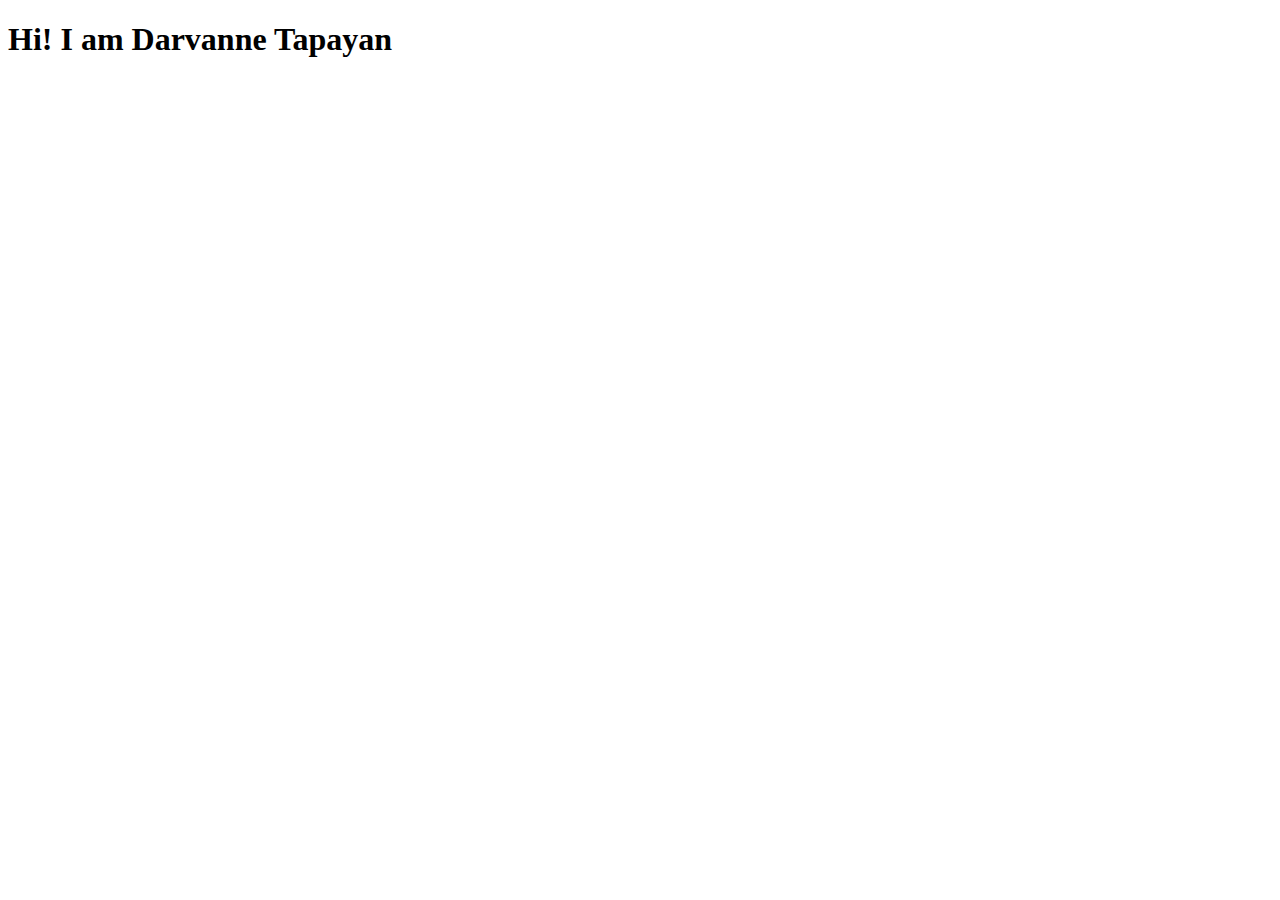
<file: index.html>
<!DOCTYPE html>
<html lang="en">
	<head>
		<meta charset="UTF-8" />
		<meta http-equiv="X-UA-Compatible" content="IE=edge" />
		<meta name="viewport" content="width=device-width, initial-scale=1.0" />
		<title>Document</title>
	</head>
	<body>
		<h1>Hi! I am Darvanne Tapayan</h1>
	</body>
</html>
</file>
